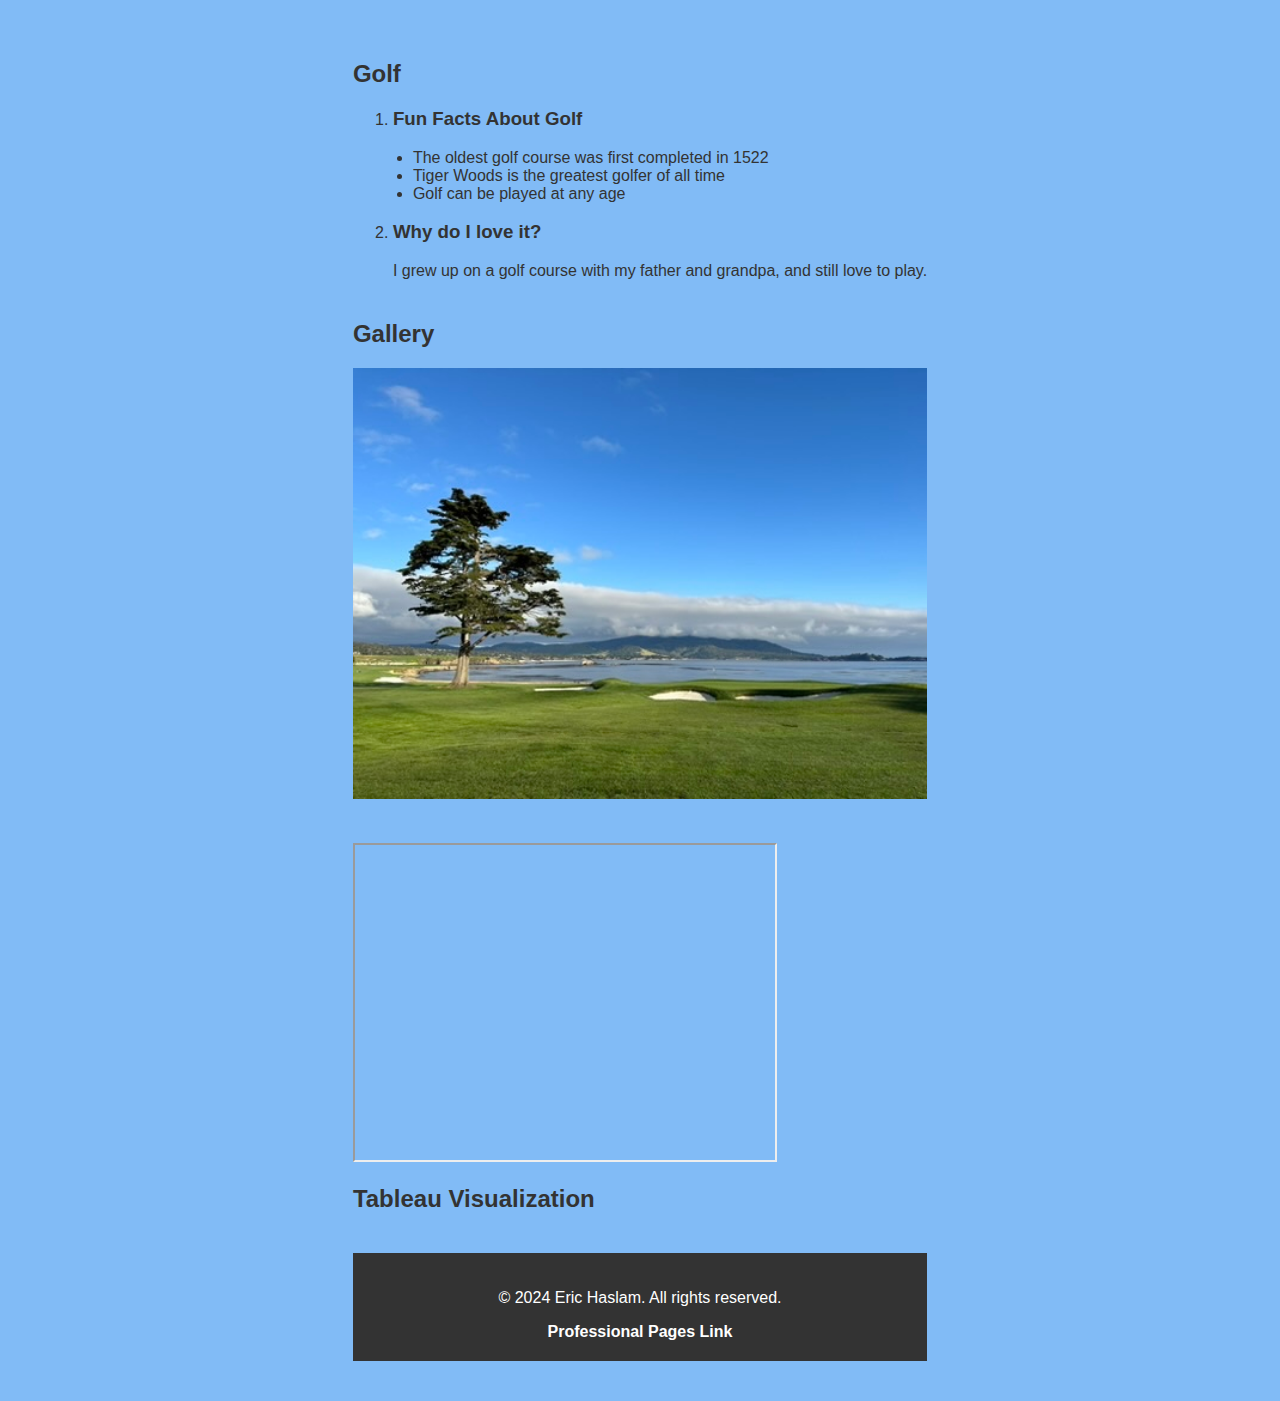
<file: IS201Final.html>
<!DOCTYPE html>
<html lang="en">
<head>
    <meta charset="UTF-8">
    <meta name="viewport" content="width=device-width, initial-scale=1.0">
    <title>My Passion for Golf</title>
    
    <link rel="stylesheet" type="text/css" href="css/scratch.css"> 
</head>
<body>
    <main>
        <section id="about">
            <h2>Golf</h2>
            <ol>
                <li>
                    <h3>Fun Facts About Golf</h3>
                    <ul>
                        <li>The oldest golf course was first completed in 1522</li>
                        <li>Tiger Woods is the greatest golfer of all time</li>
                        <li>Golf can be played at any age</li>
                    </ul>
                </li>
                <li>
                    <h3>Why do I love it?</h3>
                    <p>I grew up on a golf course with my father and grandpa, and still love to play.</p>
                </li>
            </ol>
        </section>
    
        <section id="gallery">
            <h2>Gallery</h2>
            <img src="/assets/img/Pebble.jpeg" alt="My Passion">
        </section>
    
    
        <div>
            <iframe width="420" height="315"
            src="https://www.youtube.com/embed/tgbNymZ7vqY">
            </iframe>
        </div>
            
        
        
        
    
        <section id="tableau">
            <h2>Tableau Visualization</h2>
            <div class='tableauPlaceholder' id='viz1713840751639' style='position: relative'><noscript><a href='#'><img alt='Dashboard ' src='https:&#47;&#47;public.tableau.com&#47;static&#47;images&#47;Th&#47;TheMastersGolfBoysKeepSwinging&#47;Dashboard&#47;1_rss.png' style='border: none' /></a></noscript><object class='tableauViz'  style='display:none;'><param name='host_url' value='https%3A%2F%2Fpublic.tableau.com%2F' /> <param name='embed_code_version' value='3' /> <param name='site_root' value='' /><param name='name' value='TheMastersGolfBoysKeepSwinging&#47;Dashboard' /><param name='tabs' value='no' /><param name='toolbar' value='yes' /><param name='static_image' value='https:&#47;&#47;public.tableau.com&#47;static&#47;images&#47;Th&#47;TheMastersGolfBoysKeepSwinging&#47;Dashboard&#47;1.png' /> <param name='animate_transition' value='yes' /><param name='display_static_image' value='yes' /><param name='display_spinner' value='yes' /><param name='display_overlay' value='yes' /><param name='display_count' value='yes' /><param name='language' 
                value='en-US' /></object></div>                
            <script type='text/javascript'>                    
            var divElement = document.getElementById('viz1713840751639');                    
            var vizElement = divElement.getElementsByTagName('object')[0];                    
            vizElement.style.width='1120px';vizElement.style.height='687px';                    
            var scriptElement = document.createElement('script');                    
            scriptElement.src = 'https://public.tableau.com/javascripts/api/viz_v1.js';                   
             vizElement.parentNode.insertBefore(scriptElement, vizElement);                </script>
        </section>
        
        
    
    <footer>
        <p>&copy; 2024 Eric Haslam. All rights reserved.</p>
        <a href="index.html"><b>Professional Pages Link</b></a>
    </footer>
    
</body>
</html>
</file>
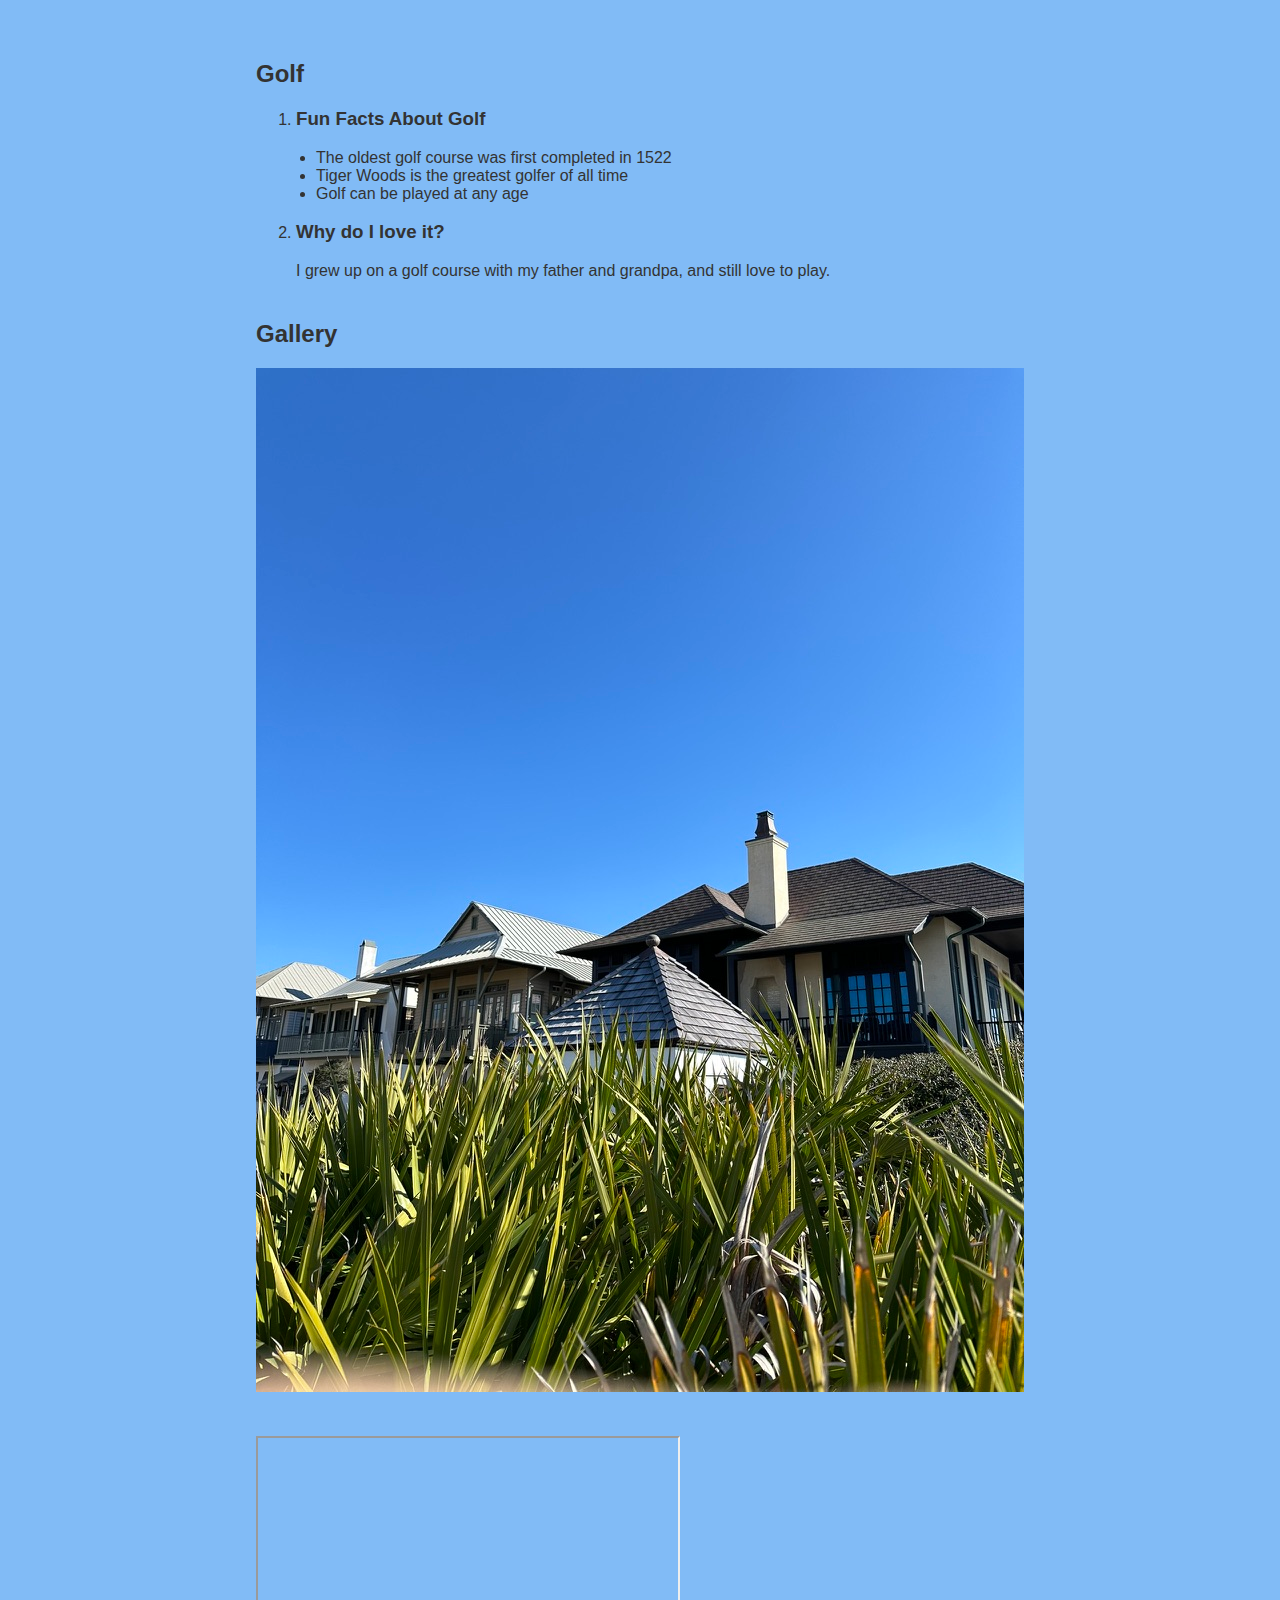
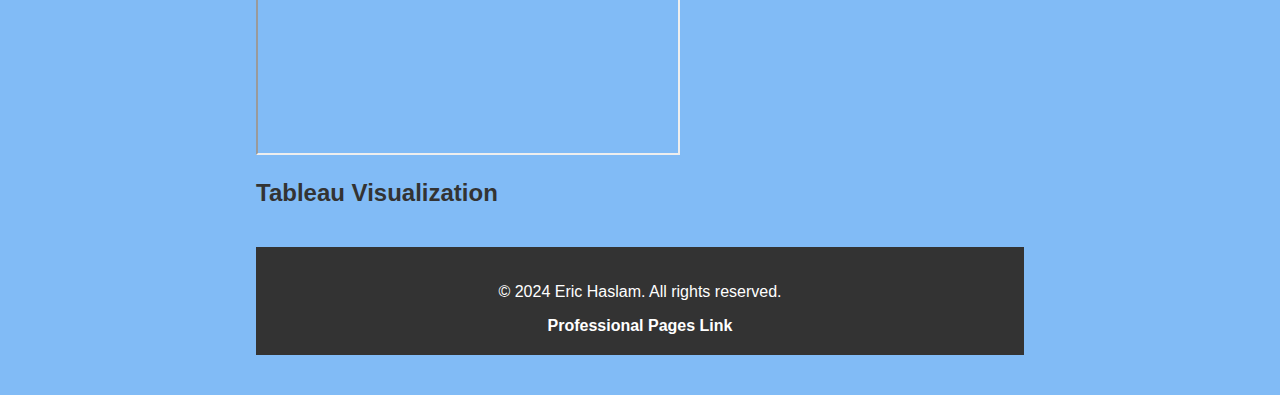
<file: scratch.html>
<!DOCTYPE html>
<html lang="en">
<head>
    <meta charset="UTF-8">
    <meta name="viewport" content="width=device-width, initial-scale=1.0">
    <title>My Passion for Golf</title>
    
    <link rel="stylesheet" type="text/css" href="css/scratch.css"> 
</head>
<body>
    <main>
        <section id="about">
            <h2>Golf</h2>
            <ol>
                <li>
                    <h3>Fun Facts About Golf</h3>
                    <ul>
                        <li>The oldest golf course was first completed in 1522</li>
                        <li>Tiger Woods is the greatest golfer of all time</li>
                        <li>Golf can be played at any age</li>
                    </ul>
                </li>
                <li>
                    <h3>Why do I love it?</h3>
                    <p>I grew up on a golf course with my father and grandpa, and still love to play.</p>
                </li>
            </ol>
        </section>
    
        <section id="gallery">
            <h2>Gallery</h2>
            <img src="assets/img/Florida.jpeg" alt="My Passion">
        </section>
    
    
        <div>
            <iframe width="420" height="315"
            src="https://www.youtube.com/embed/tgbNymZ7vqY">
            </iframe>
        </div>
            
        
        
        
    
        <section id="tableau">
            <h2>Tableau Visualization</h2>
            <div class='tableauPlaceholder' id='viz1713840751639' style='position: relative'><noscript><a href='#'><img alt='Dashboard ' src='https:&#47;&#47;public.tableau.com&#47;static&#47;images&#47;Th&#47;TheMastersGolfBoysKeepSwinging&#47;Dashboard&#47;1_rss.png' style='border: none' /></a></noscript><object class='tableauViz'  style='display:none;'><param name='host_url' value='https%3A%2F%2Fpublic.tableau.com%2F' /> <param name='embed_code_version' value='3' /> <param name='site_root' value='' /><param name='name' value='TheMastersGolfBoysKeepSwinging&#47;Dashboard' /><param name='tabs' value='no' /><param name='toolbar' value='yes' /><param name='static_image' value='https:&#47;&#47;public.tableau.com&#47;static&#47;images&#47;Th&#47;TheMastersGolfBoysKeepSwinging&#47;Dashboard&#47;1.png' /> <param name='animate_transition' value='yes' /><param name='display_static_image' value='yes' /><param name='display_spinner' value='yes' /><param name='display_overlay' value='yes' /><param name='display_count' value='yes' /><param name='language' 
                value='en-US' /></object></div>                
            <script type='text/javascript'>                    
            var divElement = document.getElementById('viz1713840751639');                    
            var vizElement = divElement.getElementsByTagName('object')[0];                    
            vizElement.style.width='1120px';vizElement.style.height='687px';                    
            var scriptElement = document.createElement('script');                    
            scriptElement.src = 'https://public.tableau.com/javascripts/api/viz_v1.js';                   
             vizElement.parentNode.insertBefore(scriptElement, vizElement);                </script>
        </section>
        
        
    
    <footer>
        <p>&copy; 2024 Eric Haslam. All rights reserved.</p>
        <a href="index.html"><b>Professional Pages Link</b></a>
    </footer>
    
</body>
</html>
</file>
<file: css/scratch.css>
/* styles.css */
/* General Styles */
body {
    font-family: 'Gill Sans', 'Gill Sans MT', Calibri, 'Trebuchet MS', sans-serif;
    color: #333;
    background-color: #f5f5f5;
    margin: 0;
    padding: 0;
    display: flex;
    flex-direction: column;
    align-items: center;
    justify-content: center;
    min-height: 100vh;
    background-color: #81bbf6; 

    }
    
    img {
        width: 100%; /* Set the image width to fill its container */
        height: auto; /* Maintain the aspect ratio */
        max-width: none; /* Remove the max-width restriction */
    }
    /* Header Styles */
    header {
    background-color: #333;
    color: #fff;
    padding: 20px;
    text-align: center;
    }
    header h1 {
    margin: 0;
    }
    nav ul {
    list-style-type: none;
    padding: 0;
    display: flex;
    justify-content: center;
    }
    nav ul li {
    margin: 0 10px;
    }
    nav ul li a {
    color: #fff;
    text-decoration: none;
    }
    /* Main Content Styles */
    main {
    padding: 40px;
    }
    section {
    margin-bottom: 40px;
    }
    h2 {
    color: #333;
    }
    
    ol li ul {
    list-style-type: disc;
    padding-left: 20px;
    }
    
    #gallery img {
    max-width: 100%;
    height: auto;
    }
    
    .video-container {
        position: relative;
        padding-bottom: 56.25%; /* 16:9 aspect ratio */
        padding-top: 30px;
        height: 0;
        overflow: hidden;
    }
    .video-container iframe {
        position: absolute;
        top: 0;
        left: 0;
        width: 100%;
        height: 100%;
    }


    /* Custom Background Color or Image */
    body {
    background-size: cover;
    background-repeat: no-repeat;
    background-attachment: fixed;
    }
    /* Div Positioning and Styling */
    .custom-div {
    background-color: #fff;
    border: 1px solid #ccc;
    padding: 20px;
    margin-bottom: 20px;
    position: relative;
    left: 50px;
    top: 30px;
    }
    .custom-div h3 {
    color: #666;
    font-family: 'Georgia', serif;
    }
    .custom-div p {
    color: #999;
    }
    /* Footer Styles */
    footer {
    background-color: #333;
    color: #fff;
    padding: 20px;
    text-align: center;
    }
    footer a {
    color: #fff;
    text-decoration: none;
    }
</file>
